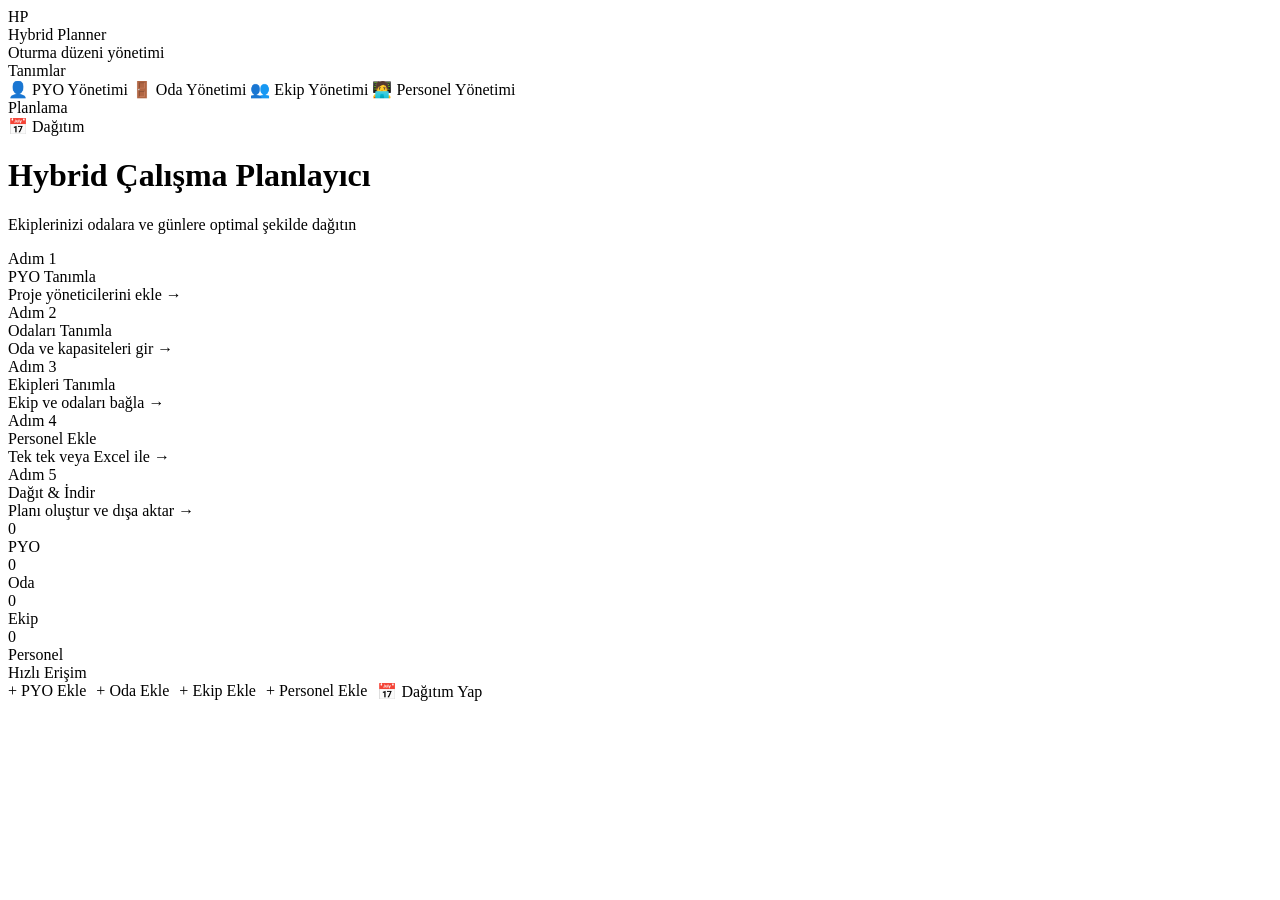
<file: target/classes/templates/index.html>
<!DOCTYPE html>
<html xmlns:th="http://www.thymeleaf.org" lang="tr">
<head>
    <meta charset="UTF-8"/>
    <title>Hybrid Planner</title>
    <link rel="stylesheet" th:href="@{/css/style.css}"/>
</head>
<body>
<div class="layout">
    <aside class="sidebar">
        <div class="sidebar-brand">
            <div class="brand-icon">HP</div>
            <div>
                <div class="brand-name">Hybrid Planner</div>
                <div class="brand-sub">Oturma düzeni yönetimi</div>
            </div>
        </div>
        <nav class="sidebar-nav">
            <div class="nav-section-label">Tanımlar</div>
            <a th:href="@{/pyo}" class="nav-item"><span class="nav-icon">👤</span> PYO Yönetimi</a>
            <a th:href="@{/room}" class="nav-item"><span class="nav-icon">🚪</span> Oda Yönetimi</a>
            <a th:href="@{/team}" class="nav-item"><span class="nav-icon">👥</span> Ekip Yönetimi</a>
            <a th:href="@{/staff}" class="nav-item"><span class="nav-icon">🧑‍💻</span> Personel Yönetimi</a>
            <div class="nav-section-label">Planlama</div>
            <a th:href="@{/distribute}" class="nav-item"><span class="nav-icon">📅</span> Dağıtım</a>
        </nav>
    </aside>
    <main class="main-content">
        <div class="home-hero">
            <h1>Hybrid Çalışma Planlayıcı</h1>
            <p>Ekiplerinizi odalara ve günlere optimal şekilde dağıtın</p>
            <div class="step-list">
                <div class="step-item">
                    <div class="step-num">Adım 1</div>
                    <div class="step-title">PYO Tanımla</div>
                    <a th:href="@{/pyo}" class="step-link">Proje yöneticilerini ekle →</a>
                </div>
                <div class="step-item">
                    <div class="step-num">Adım 2</div>
                    <div class="step-title">Odaları Tanımla</div>
                    <a th:href="@{/room}" class="step-link">Oda ve kapasiteleri gir →</a>
                </div>
                <div class="step-item">
                    <div class="step-num">Adım 3</div>
                    <div class="step-title">Ekipleri Tanımla</div>
                    <a th:href="@{/team}" class="step-link">Ekip ve odaları bağla →</a>
                </div>
                <div class="step-item">
                    <div class="step-num">Adım 4</div>
                    <div class="step-title">Personel Ekle</div>
                    <a th:href="@{/staff}" class="step-link">Tek tek veya Excel ile →</a>
                </div>
                <div class="step-item">
                    <div class="step-num">Adım 5</div>
                    <div class="step-title">Dağıt &amp; İndir</div>
                    <a th:href="@{/distribute}" class="step-link">Planı oluştur ve dışa aktar →</a>
                </div>
            </div>
        </div>

        <div class="stats-grid">
            <div class="stat-card">
                <div class="stat-num" th:text="${pyoCount}">0</div>
                <div class="stat-label">PYO</div>
            </div>
            <div class="stat-card">
                <div class="stat-num" th:text="${roomCount}">0</div>
                <div class="stat-label">Oda</div>
            </div>
            <div class="stat-card">
                <div class="stat-num" th:text="${teamCount}">0</div>
                <div class="stat-label">Ekip</div>
            </div>
            <div class="stat-card">
                <div class="stat-num" th:text="${staffCount}">0</div>
                <div class="stat-label">Personel</div>
            </div>
        </div>

        <div class="card">
            <div class="card-title">Hızlı Erişim</div>
            <div style="display:flex;gap:10px;flex-wrap:wrap">
                <a th:href="@{/pyo}" class="btn btn-primary">+ PYO Ekle</a>
                <a th:href="@{/room}" class="btn btn-primary">+ Oda Ekle</a>
                <a th:href="@{/team}" class="btn btn-primary">+ Ekip Ekle</a>
                <a th:href="@{/staff}" class="btn btn-primary">+ Personel Ekle</a>
                <a th:href="@{/distribute}" class="btn btn-success btn-lg">📅 Dağıtım Yap</a>
            </div>
        </div>
    </main>
</div>
<script th:src="@{/js/app.js}"></script>
</body>
</html>
</file>
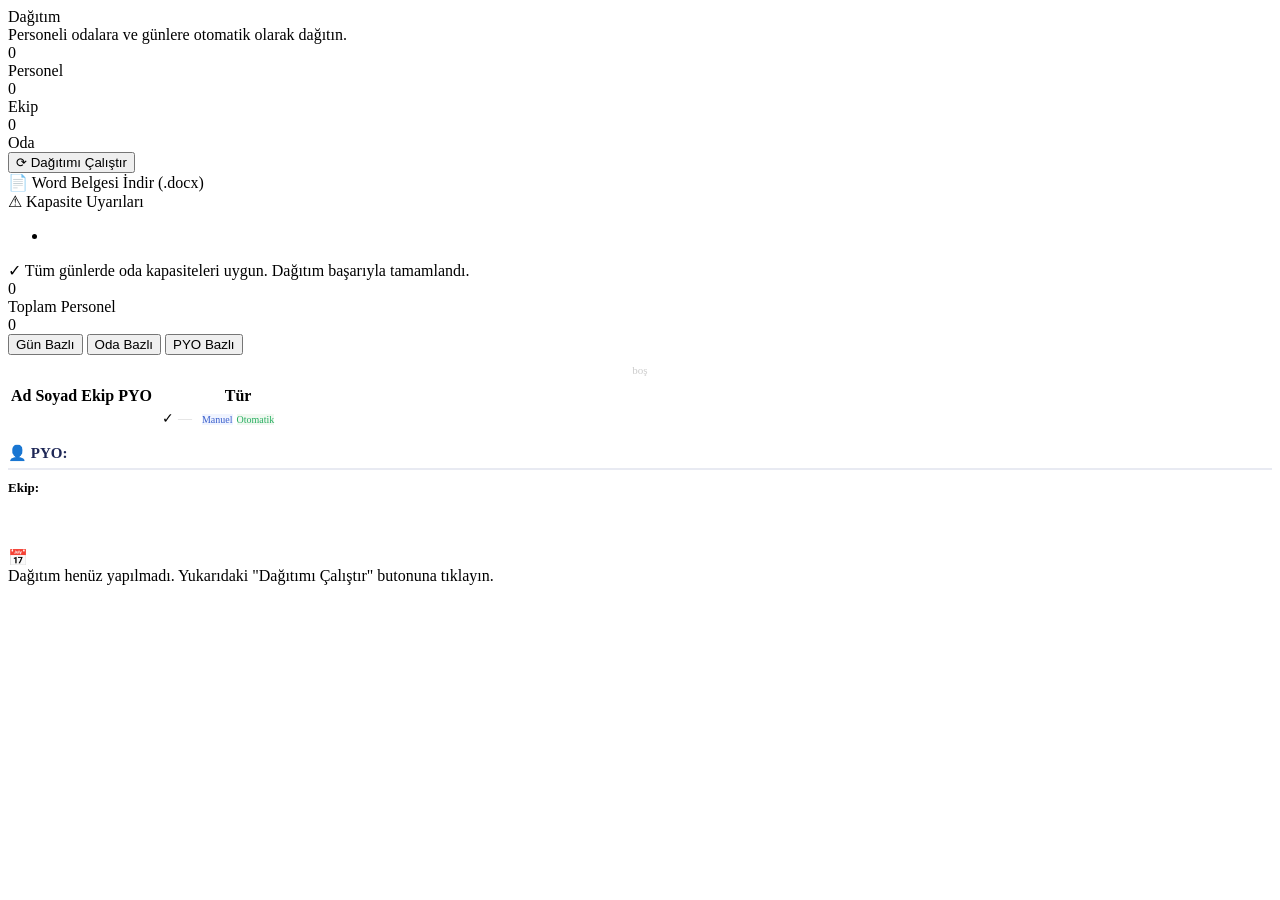
<file: target/classes/templates/distribute/index.html>
<!DOCTYPE html>
<html xmlns:th="http://www.thymeleaf.org" lang="tr">
<head>
    <meta charset="UTF-8"/>
    <title>Dağıtım — Hybrid Planner</title>
    <link rel="stylesheet" th:href="@{/css/style.css}"/>
    <style>
        .team-colors th:nth-child(1) { width: 200px; }
        .color-0  { background:#e8f0ff; color:#1e5bb8; }
        .color-1  { background:#e0f7f2; color:#0d7a5f; }
        .color-2  { background:#f0eeff; color:#5a3db8; }
        .color-3  { background:#fef3e0; color:#8a5c00; }
        .color-4  { background:#fdecea; color:#b03020; }
        .color-5  { background:#d4f0e0; color:#155724; }
        .color-6  { background:#fff0f5; color:#8b1a4a; }

        .dot-0 { background:#4a6fdf; }
        .dot-1 { background:#1d9e75; }
        .dot-2 { background:#7f77dd; }
        .dot-3 { background:#ba7517; }
        .dot-4 { background:#d85a30; }
        .dot-5 { background:#639922; }
        .dot-6 { background:#c0508a; }
    </style>
</head>
<body>
<div class="layout">
    <aside th:replace="~{fragments/sidebar :: sidebar('distribute')}"></aside>
    <main class="main-content">

        <div class="page-header">
            <div class="page-title">Dağıtım</div>
            <div class="page-subtitle">Personeli odalara ve günlere otomatik olarak dağıtın.</div>
        </div>

        <!-- Pre-check stats -->
        <div class="stats-grid" th:unless="${distributed}">
            <div class="stat-card">
                <div class="stat-num" th:text="${staffCount}">0</div>
                <div class="stat-label">Personel</div>
            </div>
            <div class="stat-card">
                <div class="stat-num" th:text="${teamCount}">0</div>
                <div class="stat-label">Ekip</div>
            </div>
            <div class="stat-card">
                <div class="stat-num" th:text="${roomCount}">0</div>
                <div class="stat-label">Oda</div>
            </div>
        </div>

        <!-- Action bar -->
        <div class="action-bar">
            <form th:action="@{/distribute}" method="post">
                <button class="btn btn-success btn-lg" type="submit">
                    ⟳ Dağıtımı Çalıştır
                </button>
            </form>
            <a th:if="${distributed}" th:href="@{/distribute/export}" class="btn btn-export btn-lg">
                📄 Word Belgesi İndir (.docx)
            </a>
        </div>

        <!-- Results -->
        <div th:if="${distributed}">

            <!-- Warnings -->
            <div th:if="${result.hasWarnings()}" class="warning-list">
                <div class="warning-list-title">⚠ Kapasite Uyarıları</div>
                <ul>
                    <li th:each="w : ${result.warnings()}" th:text="${w}"></li>
                </ul>
            </div>
            <div th:unless="${result.hasWarnings()}" class="ok-box">
                ✓ Tüm günlerde oda kapasiteleri uygun. Dağıtım başarıyla tamamlandı.
            </div>

            <!-- Summary stats -->
            <div class="stats-grid">
                <div class="stat-card">
                    <div class="stat-num" th:text="${#lists.size(result.allStaff())}">0</div>
                    <div class="stat-label">Toplam Personel</div>
                </div>
                <div class="stat-card" th:each="day, iter : ${allDays}">
                    <div class="stat-num"
                         th:text="${result.plan().get(day) != null ?
                            result.plan().get(day).values().stream().mapToInt(java.util.List::size).sum() : 0}">0</div>
                    <div class="stat-label" th:text="${day.shortName}"></div>
                </div>
            </div>

            <!-- Tabs -->
            <div class="tab-bar">
                <button class="tab-btn active" data-tab="daily" onclick="switchTab('daily')">Gün Bazlı</button>
                <button class="tab-btn" data-tab="byroom" onclick="switchTab('byroom')">Oda Bazlı</button>
                <button class="tab-btn" data-tab="bypyo" onclick="switchTab('bypyo')">PYO Bazlı</button>
            </div>

            <!-- Tab: Daily View -->
            <div id="tab-daily" class="tab-content active">
                <div class="plan-grid">
                    <div class="plan-day-col" th:each="day, dayIdx : ${allDays}">
                        <div class="plan-day-header">
                            <div th:text="${day.displayName}"></div>
                            <div style="font-size:10px;opacity:0.7;margin-top:1px"
                                 th:text="${result.plan().get(day) != null ?
                                    result.plan().get(day).values().stream().mapToInt(java.util.List::size).sum() + ' kişi' : '0 kişi'}"></div>
                        </div>
                        <div class="plan-day-body">
                            <div th:if="${result.plan().get(day) == null or result.plan().get(day).isEmpty()}"
                                 style="font-size:11px;color:#ccc;text-align:center;padding:8px">boş</div>
                            <th:block th:each="roomEntry : ${result.plan().get(day)}">
                                <div class="plan-room-block">
                                    <div th:class="${roomEntry.value.size() > roomEntry.key.capacity} ? 'plan-room-name over-cap' : 'plan-room-name'">
                                        <span th:text="${roomEntry.key.name}"></span>
                                        <span th:text="${roomEntry.value.size()} + '/' + ${roomEntry.key.capacity}"></span>
                                    </div>
                                    <div th:each="s, sIdx : ${roomEntry.value}"
                                         th:class="'plan-person color-' + ${sIdx.index % 7}">
                                        <div th:class="'plan-dot dot-' + ${sIdx.index % 7}"></div>
                                        <span th:text="${s.name.split(' ')[0]}"></span>
                                    </div>
                                </div>
                            </th:block>
                        </div>
                    </div>
                </div>
            </div>

            <!-- Tab: By Room -->
            <div id="tab-byroom" class="tab-content">
                <th:block th:each="s : ${result.allStaff()}"><!-- just to get rooms --></th:block>

                <div th:each="roomEntry : ${result.plan().get(allDays[0]).entrySet()}" style="display:none"></div>

                <!-- Group all staff by room -->
                <div class="card" th:each="s : ${result.allStaff()}"
                     th:if="${false}"><!-- placeholder --></div>

                <!-- Real room-based view: show each room with all its staff and their days -->
                <div th:with="roomMap=${result.allStaff().stream().collect(
                        T(java.util.stream.Collectors).groupingBy(s -> s.getTeam().getRoom()))}">
                    <div class="card" th:each="roomEntry : ${roomMap}" style="margin-bottom:14px">
                        <div class="card-title" style="display:flex;justify-content:space-between;align-items:center">
                            <span th:text="${roomEntry.key.name}"></span>
                            <span class="badge badge-blue"
                                  th:text="'Kapasite: ' + ${roomEntry.key.capacity}"></span>
                        </div>
                        <div class="table-wrap">
                            <table>
                                <thead>
                                <tr>
                                    <th>Ad Soyad</th>
                                    <th>Ekip</th>
                                    <th>PYO</th>
                                    <th th:each="d : ${allDays}" th:text="${d.shortName}" style="text-align:center;width:42px"></th>
                                    <th>Tür</th>
                                </tr>
                                </thead>
                                <tbody>
                                <tr th:each="s, sIdx : ${roomEntry.value}">
                                    <td>
                                        <div style="display:flex;align-items:center;gap:8px">
                                            <div class="avatar" th:class="'avatar color-' + ${sIdx.index % 7}"
                                                 th:text="${s.initials}"></div>
                                            <span th:text="${s.name}"></span>
                                        </div>
                                    </td>
                                    <td><span class="badge badge-purple" th:text="${s.team.name}"></span></td>
                                    <td><span th:text="${s.team.pyo.name}"></span></td>
                                    <td th:each="d : ${allDays}" style="text-align:center">
                                        <span th:if="${s.workDays.contains(d)}"
                                              style="font-size:14px">✓</span>
                                        <span th:unless="${s.workDays.contains(d)}"
                                              style="color:#ddd;font-size:14px">—</span>
                                    </td>
                                    <td>
                                        <span th:if="${s.manualDays}" class="badge"
                                              style="background:#f0f4ff;color:#3a5fcc;font-size:10px">Manuel</span>
                                        <span th:unless="${s.manualDays}" class="badge"
                                              style="background:#f0f8f0;color:#27ae60;font-size:10px">Otomatik</span>
                                    </td>
                                </tr>
                                </tbody>
                            </table>
                        </div>
                    </div>
                </div>
            </div>

            <!-- Tab: By PYO -->
            <div id="tab-bypyo" class="tab-content">
                <div th:with="pyoMap=${result.allStaff().stream().collect(
                        T(java.util.stream.Collectors).groupingBy(s -> s.getTeam().getPyo()))}">
                    <div th:each="pyoEntry : ${pyoMap}" style="margin-bottom:24px">
                        <div style="font-size:15px;font-weight:600;color:#1e2756;margin-bottom:10px;padding-bottom:6px;border-bottom:2px solid #e8eaf2">
                            👤 PYO: <span th:text="${pyoEntry.key.name}"></span>
                            <span class="badge badge-gray" style="margin-left:8px"
                                  th:text="${#lists.size(pyoEntry.value)} + ' personel'"></span>
                        </div>

                        <div th:with="teamMap=${pyoEntry.value.stream().collect(
                                T(java.util.stream.Collectors).groupingBy(s -> s.getTeam()))}">
                            <div th:each="teamEntry : ${teamMap}" class="card" style="margin-bottom:10px">
                                <div style="display:flex;align-items:center;justify-content:space-between;margin-bottom:12px">
                                    <div style="font-size:13px;font-weight:600">
                                        Ekip: <span th:text="${teamEntry.key.name}"></span>
                                    </div>
                                    <div style="display:flex;gap:6px">
                                        <span class="badge badge-teal" th:text="${teamEntry.key.room.name}"></span>
                                        <span class="badge badge-gray"
                                              th:text="${#lists.size(teamEntry.value)} + ' üye'"></span>
                                    </div>
                                </div>
                                <div class="person-list-item" th:each="s : ${teamEntry.value}"
                                     style="padding:8px 0;border-color:#f8faff">
                                    <div class="avatar badge-blue" th:text="${s.initials}"></div>
                                    <div class="person-info">
                                        <div class="person-name" th:text="${s.name}"></div>
                                        <div class="person-meta" th:if="${s.email}" th:text="${s.email}"></div>
                                    </div>
                                    <div class="day-tags">
                                        <div th:each="d : ${allDays}"
                                             th:class="${s.workDays.contains(d)} ? 'day-tag on' : 'day-tag off'"
                                             th:text="${d.shortName}"></div>
                                    </div>
                                </div>
                            </div>
                        </div>
                    </div>
                </div>
            </div>

        </div><!-- end distributed -->

        <!-- Not yet distributed -->
        <div th:unless="${distributed}" class="card">
            <div class="empty-state">
                <div class="empty-icon">📅</div>
                Dağıtım henüz yapılmadı. Yukarıdaki "Dağıtımı Çalıştır" butonuna tıklayın.
            </div>
        </div>

    </main>
</div>
<script th:src="@{/js/app.js}"></script>
</body>
</html>
</file>
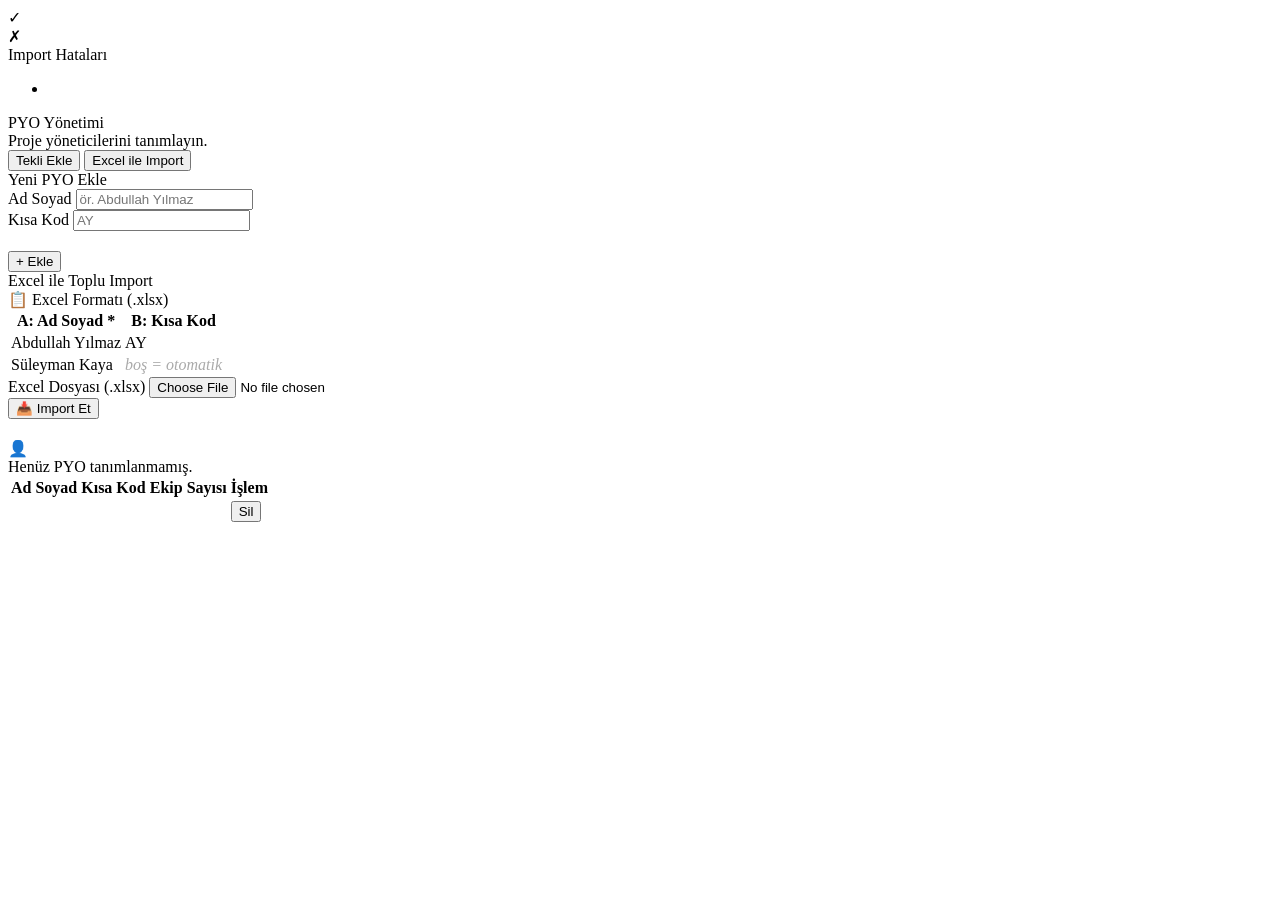
<file: target/classes/templates/pyo/list.html>
<!DOCTYPE html>
<html xmlns:th="http://www.thymeleaf.org" lang="tr">
<head>
    <meta charset="UTF-8"/>
    <title>PYO Yönetimi — Hybrid Planner</title>
    <link rel="stylesheet" th:href="@{/css/style.css}"/>
</head>
<body>
<div class="layout">
    <aside th:replace="~{fragments/sidebar :: sidebar('pyo')}"></aside>
    <main class="main-content">

        <div th:if="${success}" class="alert alert-success">✓ <span th:text="${success}"></span></div>
        <div th:if="${error}"   class="alert alert-error">✗ <span th:text="${error}"></span></div>
        <div th:if="${importErrors}" class="warning-list">
            <div class="warning-list-title">Import Hataları</div>
            <ul><li th:each="e : ${importErrors}" th:text="${e}"></li></ul>
        </div>

        <div class="page-header">
            <div class="page-title">PYO Yönetimi</div>
            <div class="page-subtitle">Proje yöneticilerini tanımlayın.</div>
        </div>

        <div class="tab-bar">
            <button class="tab-btn active" data-tab="manual" onclick="switchTab('manual')">Tekli Ekle</button>
            <button class="tab-btn" data-tab="excel" onclick="switchTab('excel')">Excel ile Import</button>
        </div>

        <!-- Tekli ekle -->
        <div id="tab-manual" class="tab-content active">
            <div class="card">
                <div class="card-title">Yeni PYO Ekle</div>
                <form th:action="@{/pyo}" method="post">
                    <div class="form-row">
                        <div class="form-group wide">
                            <label>Ad Soyad</label>
                            <input type="text" name="name" placeholder="ör. Abdullah Yılmaz" required maxlength="100"/>
                        </div>
                        <div class="form-group narrow">
                            <label>Kısa Kod</label>
                            <input type="text" name="code" placeholder="AY" maxlength="5" style="text-transform:uppercase"/>
                        </div>
                        <div style="padding-top:20px">
                            <button class="btn btn-primary" type="submit">+ Ekle</button>
                        </div>
                    </div>
                </form>
            </div>
        </div>

        <!-- Excel import -->
        <div id="tab-excel" class="tab-content">
            <div class="card">
                <div class="card-title">Excel ile Toplu Import</div>
                <div class="import-box">
                    <div class="import-title">📋 Excel Formatı (.xlsx)</div>
                    <table class="excel-format-table">
                        <thead><tr><th>A: Ad Soyad *</th><th>B: Kısa Kod</th></tr></thead>
                        <tbody>
                        <tr><td>Abdullah Yılmaz</td><td>AY</td></tr>
                        <tr><td>Süleyman Kaya</td><td><em style="color:#aaa">boş = otomatik</em></td></tr>
                        </tbody>
                    </table>
                </div>
                <form th:action="@{/pyo/import}" method="post" enctype="multipart/form-data">
                    <div class="form-row" style="align-items:flex-end">
                        <div class="form-group">
                            <label>Excel Dosyası (.xlsx)</label>
                            <input type="file" name="file" accept=".xlsx" required/>
                        </div>
                        <div><button class="btn btn-success" type="submit">📥 Import Et</button></div>
                    </div>
                </form>
            </div>
        </div>

        <!-- Liste -->
        <div class="card" style="padding:0;margin-top:20px">
            <div th:if="${#lists.isEmpty(pyos)}" class="empty-state">
                <div class="empty-icon">👤</div>Henüz PYO tanımlanmamış.
            </div>
            <table th:unless="${#lists.isEmpty(pyos)}">
                <thead><tr><th>Ad Soyad</th><th>Kısa Kod</th><th>Ekip Sayısı</th><th>İşlem</th></tr></thead>
                <tbody>
                <tr th:each="p : ${pyos}">
                    <td>
                        <div style="display:flex;align-items:center;gap:10px">
                            <div class="avatar badge-blue" th:text="${p.code}"></div>
                            <span th:text="${p.name}"></span>
                        </div>
                    </td>
                    <td><span class="badge badge-blue" th:text="${p.code}"></span></td>
                    <td><span class="badge badge-gray" th:text="${#lists.size(p.teams)} + ' ekip'"></span></td>
                    <td>
                        <form th:action="@{/pyo/{id}/delete(id=${p.id})}" method="post" th:id="'del-pyo-' + ${p.id}">
                            <button type="button" class="btn btn-danger"
                                    th:data-formid="'del-pyo-' + ${p.id}"
                                    th:data-name="${p.name}"
                                    onclick="confirmDeleteBtn(this)">Sil</button>
                        </form>
                    </td>
                </tr>
                </tbody>
            </table>
        </div>
    </main>
</div>
<script th:src="@{/js/app.js}"></script>
</body>
</html>
</file>
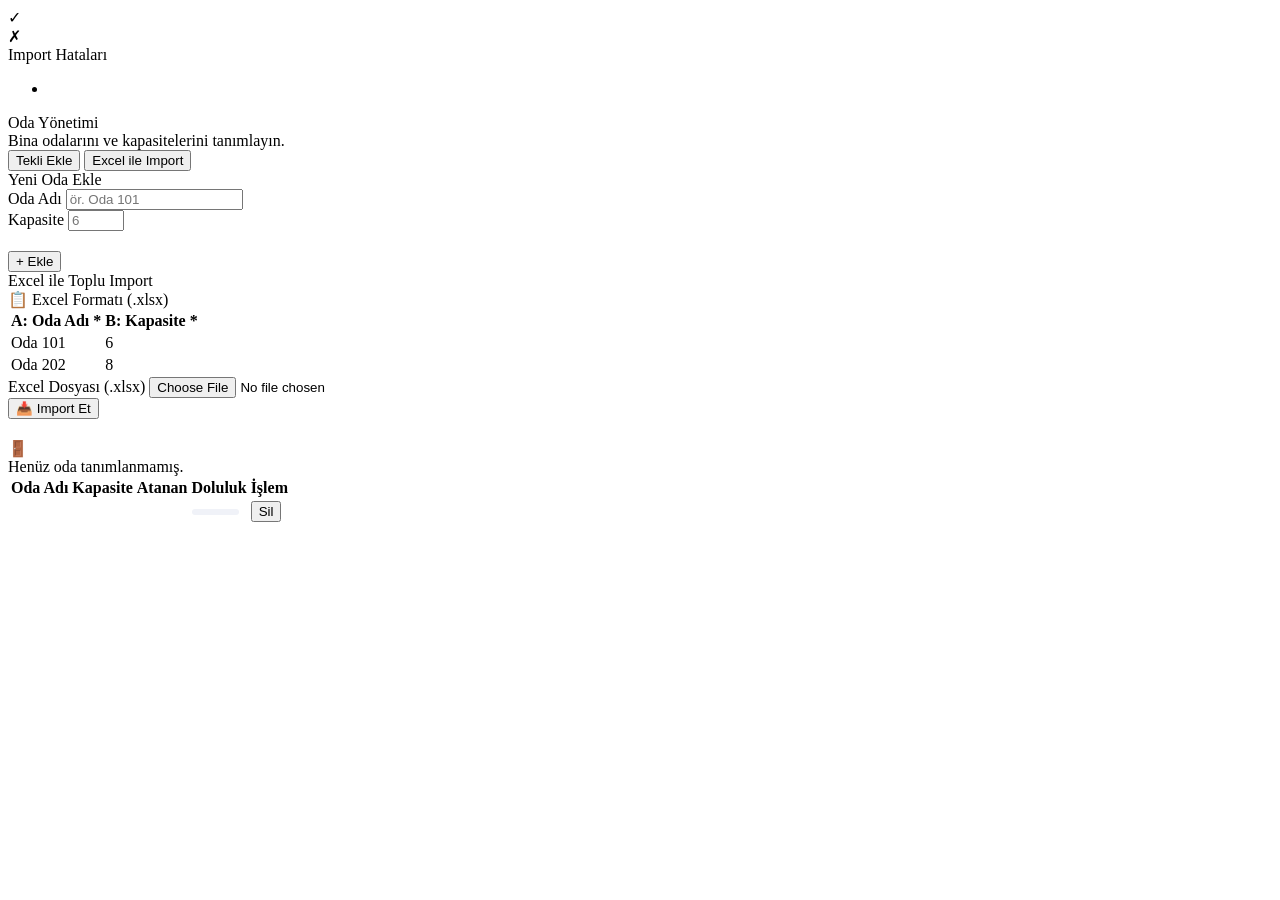
<file: target/classes/templates/room/list.html>
<!DOCTYPE html>
<html xmlns:th="http://www.thymeleaf.org" lang="tr">
<head>
    <meta charset="UTF-8"/>
    <title>Oda Yönetimi — Hybrid Planner</title>
    <link rel="stylesheet" th:href="@{/css/style.css}"/>
</head>
<body>
<div class="layout">
    <aside th:replace="~{fragments/sidebar :: sidebar('room')}"></aside>
    <main class="main-content">

        <div th:if="${success}" class="alert alert-success">✓ <span th:text="${success}"></span></div>
        <div th:if="${error}"   class="alert alert-error">✗ <span th:text="${error}"></span></div>
        <div th:if="${importErrors}" class="warning-list">
            <div class="warning-list-title">Import Hataları</div>
            <ul><li th:each="e : ${importErrors}" th:text="${e}"></li></ul>
        </div>

        <div class="page-header">
            <div class="page-title">Oda Yönetimi</div>
            <div class="page-subtitle">Bina odalarını ve kapasitelerini tanımlayın.</div>
        </div>

        <div class="tab-bar">
            <button class="tab-btn active" data-tab="manual" onclick="switchTab('manual')">Tekli Ekle</button>
            <button class="tab-btn" data-tab="excel" onclick="switchTab('excel')">Excel ile Import</button>
        </div>

        <div id="tab-manual" class="tab-content active">
            <div class="card">
                <div class="card-title">Yeni Oda Ekle</div>
                <form th:action="@{/room}" method="post">
                    <div class="form-row">
                        <div class="form-group wide">
                            <label>Oda Adı</label>
                            <input type="text" name="name" placeholder="ör. Oda 101" required maxlength="100"/>
                        </div>
                        <div class="form-group narrow">
                            <label>Kapasite</label>
                            <input type="number" name="capacity" placeholder="6" min="1" max="100" required/>
                        </div>
                        <div style="padding-top:20px">
                            <button class="btn btn-primary" type="submit">+ Ekle</button>
                        </div>
                    </div>
                </form>
            </div>
        </div>

        <div id="tab-excel" class="tab-content">
            <div class="card">
                <div class="card-title">Excel ile Toplu Import</div>
                <div class="import-box">
                    <div class="import-title">📋 Excel Formatı (.xlsx)</div>
                    <table class="excel-format-table">
                        <thead><tr><th>A: Oda Adı *</th><th>B: Kapasite *</th></tr></thead>
                        <tbody>
                        <tr><td>Oda 101</td><td>6</td></tr>
                        <tr><td>Oda 202</td><td>8</td></tr>
                        </tbody>
                    </table>
                </div>
                <form th:action="@{/room/import}" method="post" enctype="multipart/form-data">
                    <div class="form-row" style="align-items:flex-end">
                        <div class="form-group">
                            <label>Excel Dosyası (.xlsx)</label>
                            <input type="file" name="file" accept=".xlsx" required/>
                        </div>
                        <div><button class="btn btn-success" type="submit">📥 Import Et</button></div>
                    </div>
                </form>
            </div>
        </div>

        <div class="card" style="padding:0;margin-top:20px">
            <div th:if="${#lists.isEmpty(rooms)}" class="empty-state">
                <div class="empty-icon">🚪</div>Henüz oda tanımlanmamış.
            </div>
            <table th:unless="${#lists.isEmpty(rooms)}">
                <thead><tr><th>Oda Adı</th><th>Kapasite</th><th>Atanan</th><th>Doluluk</th><th>İşlem</th></tr></thead>
                <tbody>
                <tr th:each="r : ${rooms}">
                    <td style="font-weight:500" th:text="${r.name}"></td>
                    <td><span class="badge badge-blue" th:text="${r.capacity} + ' kişi'"></span></td>
                    <td><span th:text="${roomUsage[r.id] != null ? roomUsage[r.id] : 0} + ' kişi'"></span></td>
                    <td>
                        <div style="display:flex;align-items:center;gap:8px">
                            <div style="flex:1;height:6px;background:#f0f2f8;border-radius:3px;max-width:80px">
                                <div th:style="'width:' + ${roomUsage[r.id] != null ? T(java.lang.Math).min(100, roomUsage[r.id] * 100 / r.capacity) : 0} + '%;height:100%;border-radius:3px;background:' + (${roomUsage[r.id] != null and roomUsage[r.id] > r.capacity} ? '#e74c3c' : '#4a6fdf')"></div>
                            </div>
                            <span style="font-size:11px;color:#888"
                                  th:text="${roomUsage[r.id] != null ? roomUsage[r.id] : 0} + '/' + ${r.capacity}"></span>
                        </div>
                    </td>
                    <td>
                        <form th:action="@{/room/{id}/delete(id=${r.id})}" method="post" th:id="'del-room-' + ${r.id}">
                            <button type="button" class="btn btn-danger"
                                    th:data-formid="'del-room-' + ${r.id}"
                                    th:data-name="${r.name}"
                                    onclick="confirmDeleteBtn(this)">Sil</button>
                        </form>
                    </td>
                </tr>
                </tbody>
            </table>
        </div>
    </main>
</div>
<script th:src="@{/js/app.js}"></script>
</body>
</html>
</file>
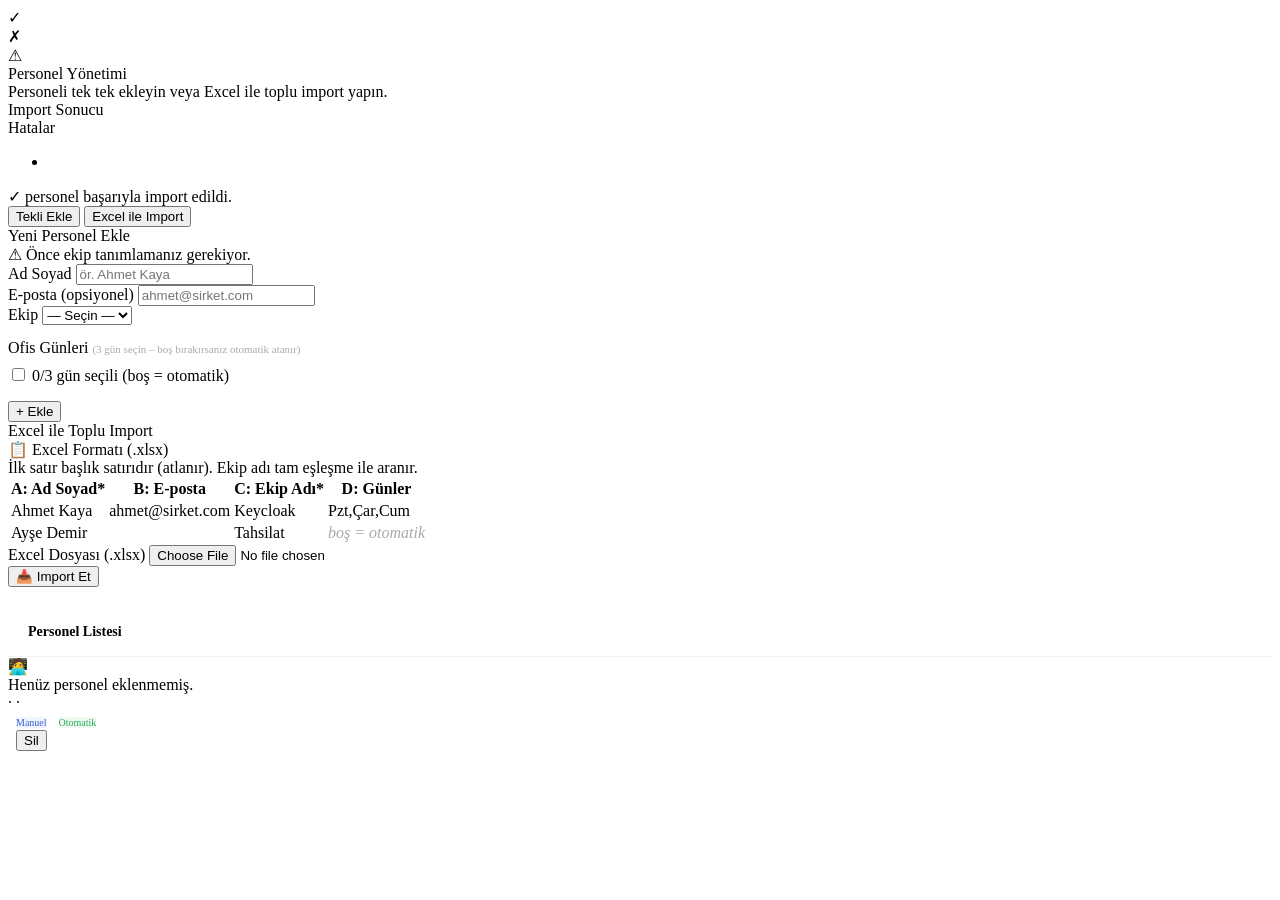
<file: target/classes/templates/staff/list.html>
<!DOCTYPE html>
<html xmlns:th="http://www.thymeleaf.org" lang="tr">
<head>
    <meta charset="UTF-8"/>
    <title>Personel Yönetimi — Hybrid Planner</title>
    <link rel="stylesheet" th:href="@{/css/style.css}"/>
</head>
<body>
<div class="layout">
    <aside th:replace="~{fragments/sidebar :: sidebar('staff')}"></aside>
    <main class="main-content">

        <div th:if="${success}" class="alert alert-success">✓ <span th:text="${success}"></span></div>
        <div th:if="${error}"   class="alert alert-error">✗ <span th:text="${error}"></span></div>
        <div th:if="${warning}" class="alert alert-warning">⚠ <span th:text="${warning}"></span></div>

        <div class="page-header">
            <div class="page-title">Personel Yönetimi</div>
            <div class="page-subtitle">Personeli tek tek ekleyin veya Excel ile toplu import yapın.</div>
        </div>

        <div th:if="${importResult}" class="card">
            <div class="card-title">Import Sonucu</div>
            <div th:if="${!importResult.errors().isEmpty()}" class="warning-list" style="margin-bottom:10px">
                <div class="warning-list-title">Hatalar</div>
                <ul><li th:each="err : ${importResult.errors()}" th:text="${err}"></li></ul>
            </div>
            <div th:if="${!importResult.successes().isEmpty()}" class="ok-box">
                ✓ <span th:text="${importResult.imported()}"></span> personel başarıyla import edildi.
            </div>
        </div>

        <div class="tab-bar">
            <button class="tab-btn active" data-tab="manual" onclick="switchTab('manual')">Tekli Ekle</button>
            <button class="tab-btn" data-tab="excel" onclick="switchTab('excel')">Excel ile Import</button>
        </div>

        <div id="tab-manual" class="tab-content active">
            <div class="card">
                <div class="card-title">Yeni Personel Ekle</div>
                <div th:if="${#lists.isEmpty(teams)}" class="alert alert-warning">
                    ⚠ Önce ekip tanımlamanız gerekiyor.
                </div>
                <form th:unless="${#lists.isEmpty(teams)}" th:action="@{/staff}" method="post">
                    <div class="form-row">
                        <div class="form-group wide">
                            <label>Ad Soyad</label>
                            <input type="text" name="name" placeholder="ör. Ahmet Kaya" required maxlength="100"/>
                        </div>
                        <div class="form-group">
                            <label>E-posta (opsiyonel)</label>
                            <input type="email" name="email" placeholder="ahmet@sirket.com"/>
                        </div>
                        <div class="form-group">
                            <label>Ekip</label>
                            <select name="teamId" required>
                                <option value="">— Seçin —</option>
                                <option th:each="t : ${teams}" th:value="${t.id}"
                                        th:text="${t.name} + ' (' + ${t.pyo.code} + ')'"></option>
                            </select>
                        </div>
                    </div>
                    <div style="margin-top:14px;margin-bottom:16px">
                        <label style="display:block;margin-bottom:8px">
                            Ofis Günleri <span style="font-size:11px;color:#aaa">(3 gün seçin – boş bırakırsanız otomatik atanır)</span>
                        </label>
                        <div class="day-picker">
                            <label class="day-label" th:each="d : ${allDays}">
                                <input type="checkbox" name="days" class="day-checkbox" th:value="${d.name()}"/>
                                <span class="day-chip" th:text="${d.shortName}"></span>
                            </label>
                            <span class="day-hint">0/3 gün seçili (boş = otomatik)</span>
                        </div>
                    </div>
                    <button class="btn btn-primary" type="submit">+ Ekle</button>
                </form>
            </div>
        </div>

        <div id="tab-excel" class="tab-content">
            <div class="card">
                <div class="card-title">Excel ile Toplu Import</div>
                <div class="import-box">
                    <div class="import-title">📋 Excel Formatı (.xlsx)</div>
                    <div class="import-hint">İlk satır başlık satırıdır (atlanır). Ekip adı tam eşleşme ile aranır.</div>
                    <table class="excel-format-table">
                        <thead>
                        <tr><th>A: Ad Soyad*</th><th>B: E-posta</th><th>C: Ekip Adı*</th><th>D: Günler</th></tr>
                        </thead>
                        <tbody>
                        <tr><td>Ahmet Kaya</td><td>ahmet@sirket.com</td><td>Keycloak</td><td>Pzt,Çar,Cum</td></tr>
                        <tr><td>Ayşe Demir</td><td></td><td>Tahsilat</td><td><em style="color:#aaa">boş = otomatik</em></td></tr>
                        </tbody>
                    </table>
                </div>
                <form th:action="@{/staff/import}" method="post" enctype="multipart/form-data">
                    <div class="form-row" style="align-items:flex-end">
                        <div class="form-group">
                            <label>Excel Dosyası (.xlsx)</label>
                            <input type="file" name="file" accept=".xlsx" required/>
                        </div>
                        <div style="padding-bottom:1px">
                            <button class="btn btn-success" type="submit">📥 Import Et</button>
                        </div>
                    </div>
                </form>
            </div>
        </div>

        <div class="card" style="padding:0;margin-top:20px">
            <div style="padding:16px 20px;border-bottom:1px solid #f0f2f8;display:flex;align-items:center;justify-content:space-between">
                <div style="font-size:14px;font-weight:600">Personel Listesi</div>
                <span class="badge badge-gray" th:text="${#lists.size(staffList)} + ' kişi'"></span>
            </div>
            <div th:if="${#lists.isEmpty(staffList)}" class="empty-state">
                <div class="empty-icon">🧑‍💻</div>
                Henüz personel eklenmemiş.
            </div>
            <div th:unless="${#lists.isEmpty(staffList)}">
                <div class="person-list-item" th:each="s : ${staffList}">
                    <div class="avatar badge-blue" th:text="${s.initials}"></div>
                    <div class="person-info">
                        <div class="person-name" th:text="${s.name}"></div>
                        <div class="person-meta">
                            <span th:text="${s.team.name}"></span> ·
                            <span th:text="${s.team.pyo.name}"></span> ·
                            <span th:text="${s.team.room.name}"></span>
                            <span th:if="${s.email}" style="margin-left:8px;color:#aaa" th:text="${s.email}"></span>
                        </div>
                    </div>
                    <div class="day-tags">
                        <div th:each="d : ${allDays}"
                             th:class="${s.workDays.contains(d)} ? 'day-tag on' : 'day-tag off'"
                             th:text="${d.shortName}"></div>
                    </div>
                    <span th:if="${s.manualDays}" class="badge"
                          style="margin-left:8px;background:#f0f4ff;color:#3a5fcc;font-size:10px">Manuel</span>
                    <span th:unless="${s.manualDays}" class="badge"
                          style="margin-left:8px;background:#f0f8f0;color:#27ae60;font-size:10px">Otomatik</span>
                    <form th:action="@{/staff/{id}/delete(id=${s.id})}" method="post"
                          th:id="'del-staff-' + ${s.id}" style="margin-left:8px">
                        <button type="button" class="btn btn-danger"
                                th:data-formid="'del-staff-' + ${s.id}"
                                th:data-name="${s.name}"
                                onclick="confirmDeleteBtn(this)">Sil</button>
                    </form>
                </div>
            </div>
        </div>

    </main>
</div>
<script th:src="@{/js/app.js}"></script>
</body>
</html>
</file>
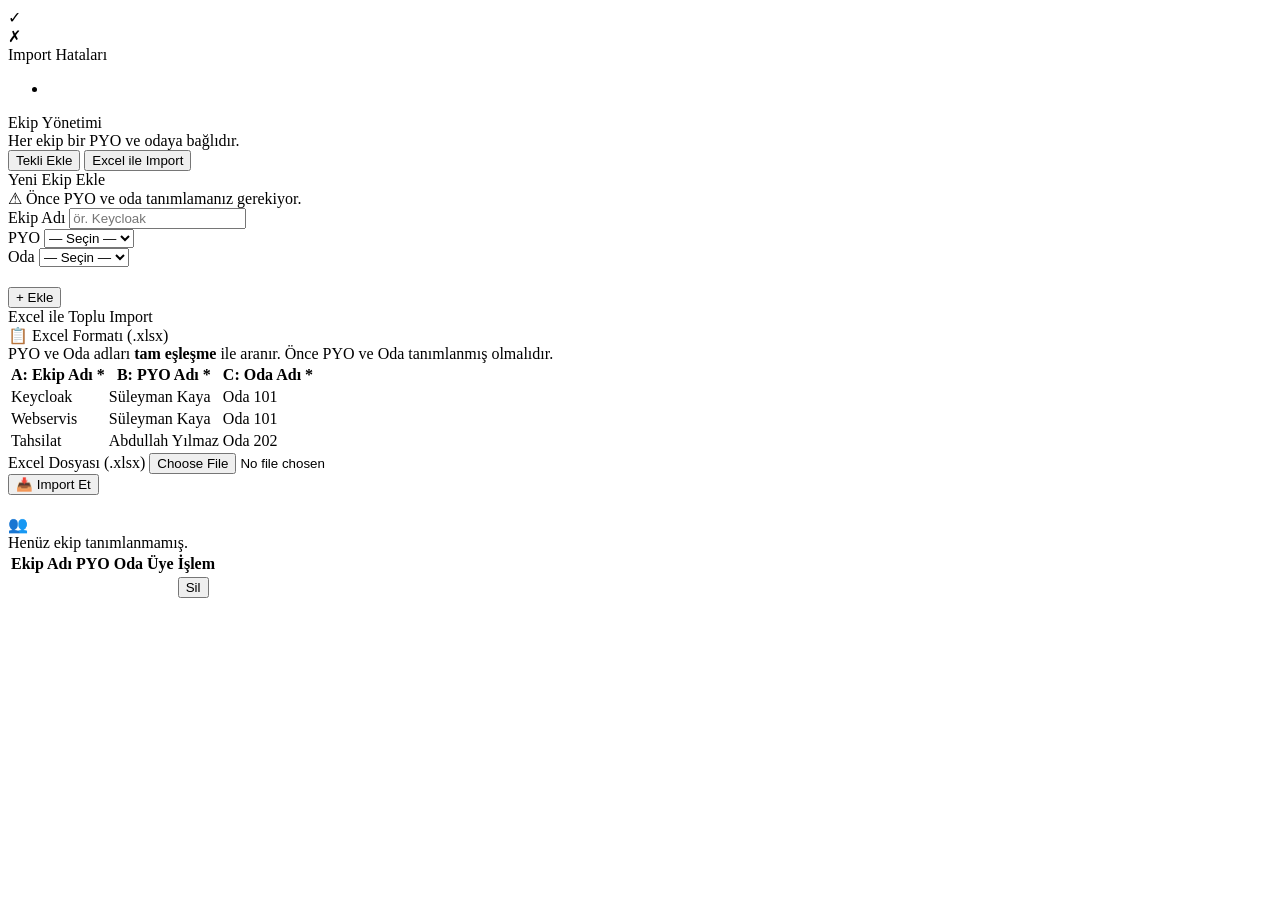
<file: target/classes/templates/team/list.html>
<!DOCTYPE html>
<html xmlns:th="http://www.thymeleaf.org" lang="tr">
<head>
    <meta charset="UTF-8"/>
    <title>Ekip Yönetimi — Hybrid Planner</title>
    <link rel="stylesheet" th:href="@{/css/style.css}"/>
</head>
<body>
<div class="layout">
    <aside th:replace="~{fragments/sidebar :: sidebar('team')}"></aside>
    <main class="main-content">

        <div th:if="${success}" class="alert alert-success">✓ <span th:text="${success}"></span></div>
        <div th:if="${error}"   class="alert alert-error">✗ <span th:text="${error}"></span></div>
        <div th:if="${importErrors}" class="warning-list">
            <div class="warning-list-title">Import Hataları</div>
            <ul><li th:each="e : ${importErrors}" th:text="${e}"></li></ul>
        </div>

        <div class="page-header">
            <div class="page-title">Ekip Yönetimi</div>
            <div class="page-subtitle">Her ekip bir PYO ve odaya bağlıdır.</div>
        </div>

        <div class="tab-bar">
            <button class="tab-btn active" data-tab="manual" onclick="switchTab('manual')">Tekli Ekle</button>
            <button class="tab-btn" data-tab="excel" onclick="switchTab('excel')">Excel ile Import</button>
        </div>

        <div id="tab-manual" class="tab-content active">
            <div class="card">
                <div class="card-title">Yeni Ekip Ekle</div>
                <div th:if="${#lists.isEmpty(pyos) or #lists.isEmpty(rooms)}" class="alert alert-warning">
                    ⚠ Önce PYO ve oda tanımlamanız gerekiyor.
                </div>
                <form th:action="@{/team}" method="post">
                    <div class="form-row">
                        <div class="form-group wide">
                            <label>Ekip Adı</label>
                            <input type="text" name="name" placeholder="ör. Keycloak" required maxlength="100"/>
                        </div>
                        <div class="form-group">
                            <label>PYO</label>
                            <select name="pyoId" required>
                                <option value="">— Seçin —</option>
                                <option th:each="p : ${pyos}" th:value="${p.id}" th:text="${p.name}"></option>
                            </select>
                        </div>
                        <div class="form-group">
                            <label>Oda</label>
                            <select name="roomId" required>
                                <option value="">— Seçin —</option>
                                <option th:each="r : ${rooms}" th:value="${r.id}"
                                        th:text="${r.name} + ' (max ' + ${r.capacity} + ')'"></option>
                            </select>
                        </div>
                        <div style="padding-top:20px">
                            <button class="btn btn-primary" type="submit">+ Ekle</button>
                        </div>
                    </div>
                </form>
            </div>
        </div>

        <div id="tab-excel" class="tab-content">
            <div class="card">
                <div class="card-title">Excel ile Toplu Import</div>
                <div class="import-box">
                    <div class="import-title">📋 Excel Formatı (.xlsx)</div>
                    <div class="import-hint">PYO ve Oda adları <strong>tam eşleşme</strong> ile aranır. Önce PYO ve Oda tanımlanmış olmalıdır.</div>
                    <table class="excel-format-table">
                        <thead><tr><th>A: Ekip Adı *</th><th>B: PYO Adı *</th><th>C: Oda Adı *</th></tr></thead>
                        <tbody>
                        <tr><td>Keycloak</td><td>Süleyman Kaya</td><td>Oda 101</td></tr>
                        <tr><td>Webservis</td><td>Süleyman Kaya</td><td>Oda 101</td></tr>
                        <tr><td>Tahsilat</td><td>Abdullah Yılmaz</td><td>Oda 202</td></tr>
                        </tbody>
                    </table>
                </div>
                <form th:action="@{/team/import}" method="post" enctype="multipart/form-data">
                    <div class="form-row" style="align-items:flex-end">
                        <div class="form-group">
                            <label>Excel Dosyası (.xlsx)</label>
                            <input type="file" name="file" accept=".xlsx" required/>
                        </div>
                        <div><button class="btn btn-success" type="submit">📥 Import Et</button></div>
                    </div>
                </form>
            </div>
        </div>

        <div class="card" style="padding:0;margin-top:20px">
            <div th:if="${#lists.isEmpty(teams)}" class="empty-state">
                <div class="empty-icon">👥</div>Henüz ekip tanımlanmamış.
            </div>
            <table th:unless="${#lists.isEmpty(teams)}">
                <thead><tr><th>Ekip Adı</th><th>PYO</th><th>Oda</th><th>Üye</th><th>İşlem</th></tr></thead>
                <tbody>
                <tr th:each="t : ${teams}">
                    <td style="font-weight:500" th:text="${t.name}"></td>
                    <td><span class="badge badge-purple" th:text="${t.pyo.name}"></span></td>
                    <td><span class="badge badge-teal" th:text="${t.room.name}"></span></td>
                    <td><span class="badge badge-gray" th:text="${#lists.size(t.staffList)} + ' üye'"></span></td>
                    <td>
                        <form th:action="@{/team/{id}/delete(id=${t.id})}" method="post" th:id="'del-team-' + ${t.id}">
                            <button type="button" class="btn btn-danger"
                                    th:data-formid="'del-team-' + ${t.id}"
                                    th:data-name="${t.name}"
                                    onclick="confirmDeleteBtn(this)">Sil</button>
                        </form>
                    </td>
                </tr>
                </tbody>
            </table>
        </div>
    </main>
</div>
<script th:src="@{/js/app.js}"></script>
</body>
</html>
</file>
